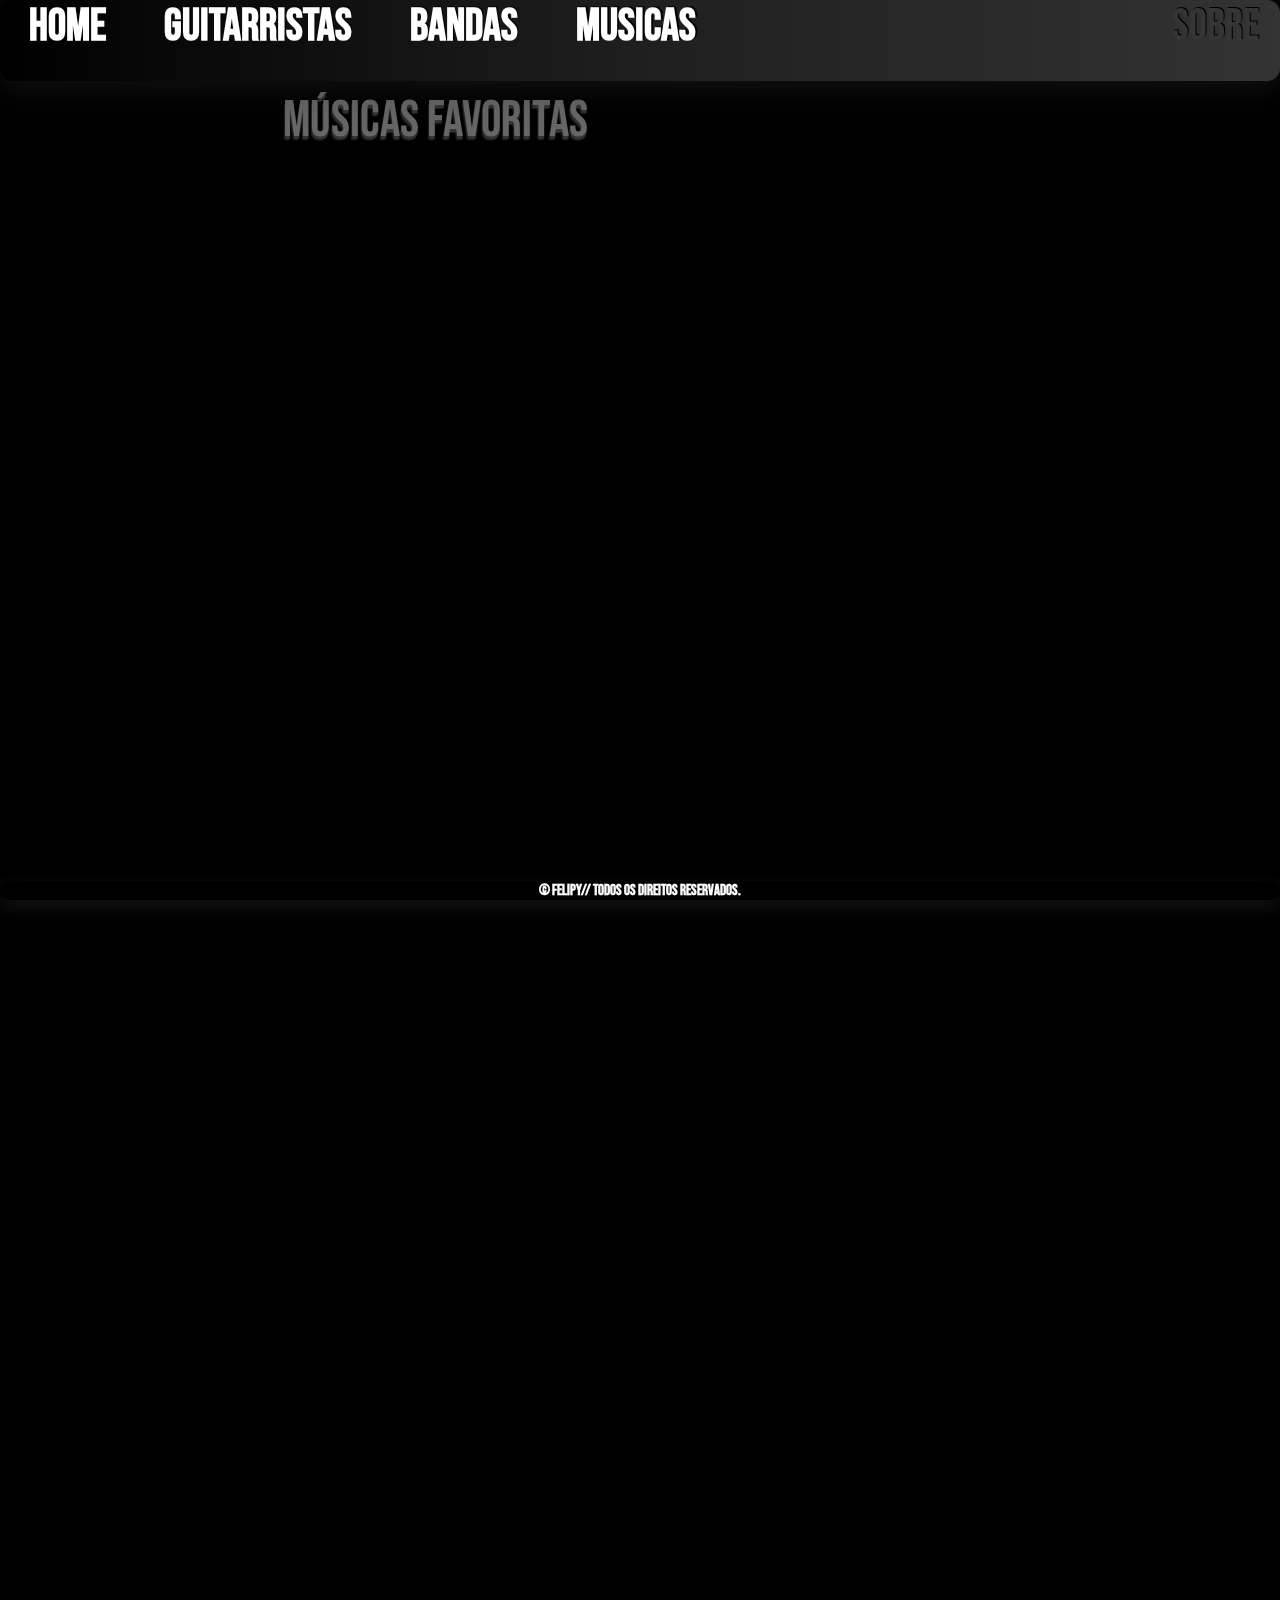
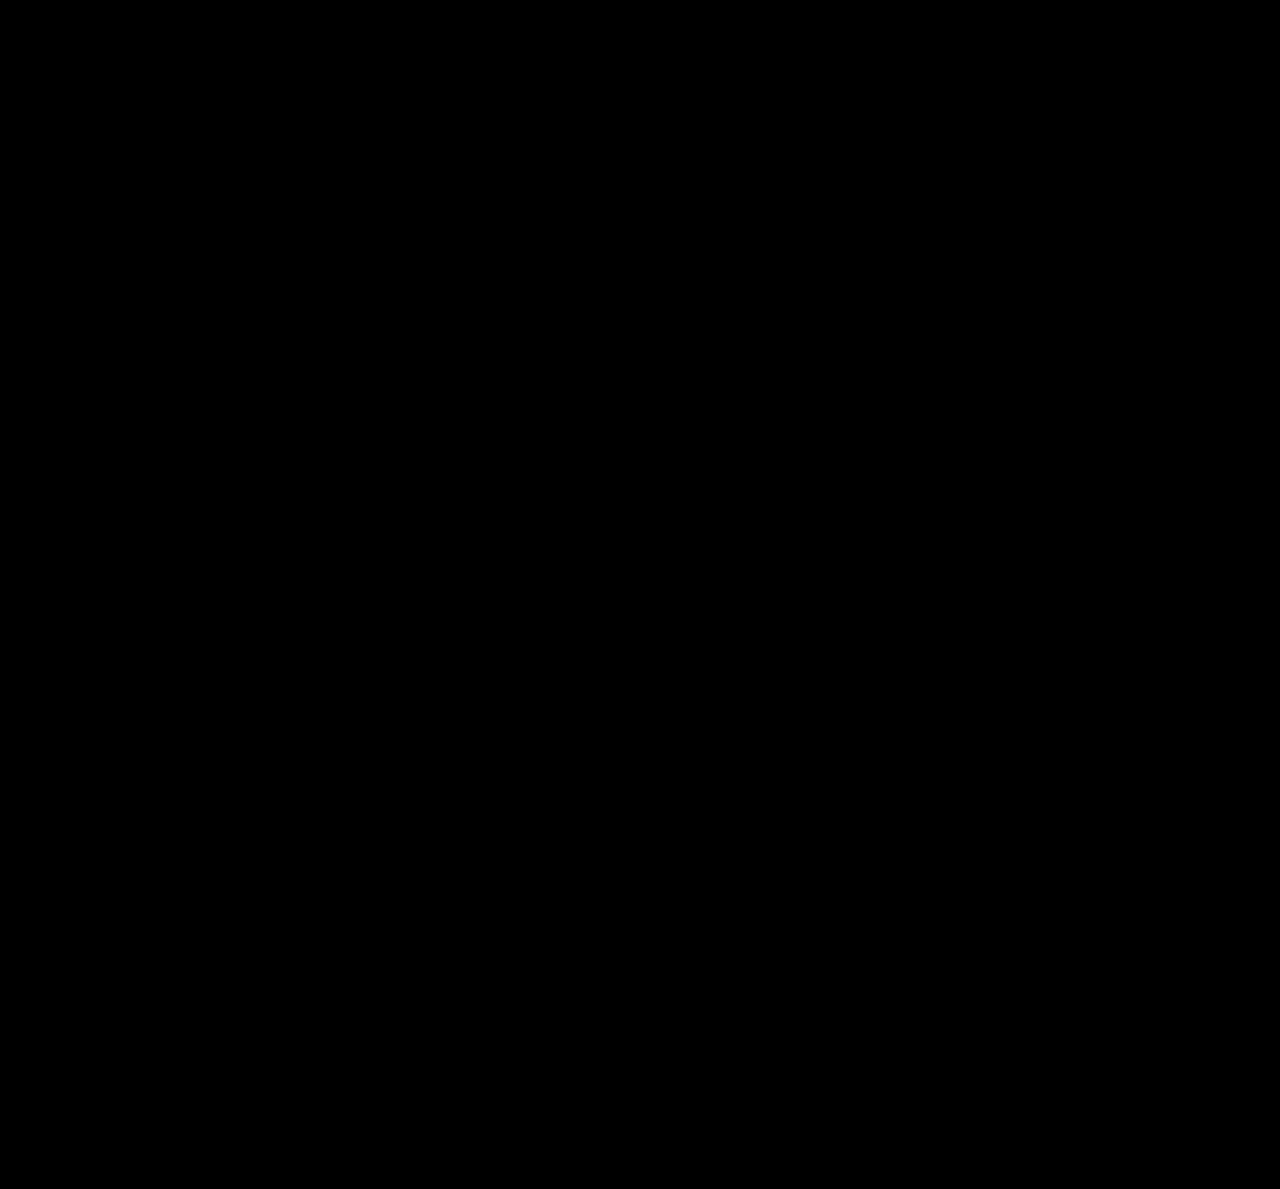
<file: musicas.html>
<!DOCTYPE html>
<html lang="en">
<head>
    <meta charset="UTF-8">
    <meta name="viewport" content="width=device-width, initial-scale=1.0">
    <title>Musicas</title>
    <link rel="icon" href="https://pixsector.com/cache/8955ccde/avea0c6d1234636825bd6.png" type="image/png">
    <link rel="stylesheet" href="css/style.css">
    <style>
          footer {
            background-image:url(https://i.pinimg.com/564x/82/7d/15/827d15c06e9413ba8d3257d6cec1e2e2.jpg);
            background-size: 1.5vw;
            background-position: right;
            background-color: black;
            background-repeat:no-repeat;
            
                }
        body{
       background-image:url(https://images.ctfassets.net/r1mvpfown1y6/12pQiBsRMUU8cWm2SKeY0U/cd164202d12e1ad2f4e899eddb267520/16278-kurt-cobain-50th-birthday-Hero.jpg);
       background-repeat:no-repeat;
       background-size: 90vw;
       background-attachment: fixed;
       background-position: bottom;
       background-position-x: 15vw;


       }
</style>
</head>

<body>
        <nav>
            <a href="index.html">Home</a>
            <a href="guitarristas.html">Guitarristas</a>
            <a href="bandas.html">Bandas</a>
            <a href="musicas.html">Musicas</a>
            <a style="color: rgb(53, 53, 53);font-weight: lighter;transform: translateX(480%);"href="sobre.html">Sobre</a></li>

        </nav>
    </div>
    <div class="musicas"
    <h1> Músicas favoritas</h1>
    </div>

<div class="spotify">
    <iframe style="border-radius:12px" src="https://open.spotify.com/embed/track/5sFDReWLrZHLFZFjHsjUTS?utm_source=generator&theme=0" frameBorder="0" allowfullscreen="" allow="autoplay; clipboard-write; encrypted-media; fullscreen; picture-in-picture" loading="lazy"></iframe>
    <iframe style="border-radius:12px" src="https://open.spotify.com/embed/track/0W35nxtHtFlseSojmygEsf?utm_source=generator"  frameBorder="0" allowfullscreen="" allow="autoplay; clipboard-write; encrypted-media; fullscreen; picture-in-picture" loading="lazy"></iframe>
    <iframe style="border-radius:12px" src="https://open.spotify.com/embed/track/2ov8L95QD25TLpZAZPYWXL?utm_source=generator"  frameBorder="0" allowfullscreen="" allow="autoplay; clipboard-write; encrypted-media; fullscreen; picture-in-picture" loading="lazy"></iframe>
    <iframe style="border-radius:12px" src="https://open.spotify.com/embed/track/0eDQj41kzBhMKQIkTt6OJR?utm_source=generator" frameBorder="0" allowfullscreen="" allow="autoplay; clipboard-write; encrypted-media; fullscreen; picture-in-picture" loading="lazy"></iframe>
    <iframe style="border-radius:12px" src="https://open.spotify.com/embed/track/3DQVgcqaP3iSMbaKsd57l5?utm_source=generator"  frameBorder="0" allowfullscreen="" allow="autoplay; clipboard-write; encrypted-media; fullscreen; picture-in-picture" loading="lazy"></iframe>
    <iframe style="border-radius:12px" src="https://open.spotify.com/embed/track/5KZ0qobWEFl892YjIC02SE?utm_source=generator"  frameBorder="0" allowfullscreen="" allow="autoplay; clipboard-write; encrypted-media; fullscreen; picture-in-picture" loading="lazy"></iframe>
    <iframe style="border-radius:12px" src="https://open.spotify.com/embed/track/5O8L4I2S4izFGDjvP7xAKv?utm_source=generator"  frameBorder="0" allowfullscreen="" allow="autoplay; clipboard-write; encrypted-media; fullscreen; picture-in-picture" loading="lazy"></iframe>
    <iframe style="border-radius:12px" src="https://open.spotify.com/embed/track/1EsgUWQsxGBwnu3NATDjiU?utm_source=generator"  frameBorder="0" allowfullscreen="" allow="autoplay; clipboard-write; encrypted-media; fullscreen; picture-in-picture" loading="lazy"></iframe>
    <iframe style="border-radius:12px" src="https://open.spotify.com/embed/track/5j2LDsUsxbCnZkhJwLkbKp?utm_source=generator"  frameBorder="0" allowfullscreen="" allow="autoplay; clipboard-write; encrypted-media; fullscreen; picture-in-picture" loading="lazy"></iframe>
    <iframe style="border-radius:12px" src="https://open.spotify.com/embed/track/4A065x9kJt955eGVqf813g?utm_source=generator" frameBorder="0" allowfullscreen="" allow="autoplay; clipboard-write; encrypted-media; fullscreen; picture-in-picture" loading="lazy"></iframe>


</div>
    <footer>
        &copy; Felipy// Todos os direitos reservados.
    </footer>
</body>
</html>
</file>
<file: css/style.css>
@import url('https://fonts.googleapis.com/css2?family=Bebas+Neue&display=swap');    

*{
    padding: 0;
    margin: 0;
    margin: 0;
    padding: 0;
    box-sizing: border-box;
    
}
body{
    background-color: black;
    margin: 0;
    overflow-x: hidden;
    background-attachment: fixed;
    background-position: bottom;
}

   #bemvindo{
    text-align: center;
    color: white;
    font-size: 3.5vw;
    font-family: "Bebas Neue", sans-serif;
    font-style: normal;
    padding-top: 10vh;
    padding-left: 1.5vw;
    position: absolute;
    left: 50%;
    transform: translateX(50%);
    text-shadow: 0.1vw -0.1vw #535353;
    


}

nav{
  position: fixed;
  top: 0;
  left: 0;
  width: 100%;
  z-index: 1000;
    height: 9vh;
    background-color: rgb(94, 92, 92);
    display: flex;
    justify-content:space-around;
    font-size: 3.5vw;
    font-family: "Bebas Neue", sans-serif;
    font-weight: bolder;
    border-radius: 1vw;
    background: linear-gradient(to right, #000000, #1f1f1f, #333333);
    box-shadow: 0.1vw 0.5vw 2.5vw rgba(37, 37, 37, 0.5);
    text-shadow: 0.1vw -0.1vw rgb(0, 0, 0);
    padding-right: 32vw;


  }  
  footer{
    background-color: #333;
    color: #2b2b2b;
    text-align: center;
    position: fixed;
    bottom: 0;
    width: 100%;
    border-radius: 1vw;
    background: linear-gradient(to left, #000000, #ffffff);
    box-shadow: 0 0.5vw 1.5vw rgba(43, 43, 43, 0.5); 
    color: rgb(255, 255, 255);
    font-size: 1.2vw;
    font-weight: bolder;
    font-family: "Bebas Neue", sans-serif;
    font-style: normal;
    font-weight: bolder;
    

    
  }
  h2 {
    color: white;
    font-family: "Bebas Neue", sans-serif;
    font-style: normal;
    font-weight: lighter;
    padding-top: 2vh;
    font-size: 1.8vw;
    text-align: center;
    position: absolute;
    left: 50%;
    top: 17%;
    transform: translateX(-20%);
    text-decoration-line: underline;
    text-underline-offset: 0.2vw;
    text-decoration-color: rgb(19, 19, 19);
    text-shadow: 0.1vw 0.1vw rgb(53, 53, 53);


  }

a{
    text-decoration: none;
    color: white;
}


a:hover{
    transition: 0.9s all;
    border-radius: 0.1vw;
    transform: scale(1.3);
  }


      .sobre2 {
        text-align: right;
        color:rgb(255, 255, 255);
        font-family: "Bebas Neue", sans-serif;
        font-size: 4vw;
        padding-top: 9vh;
        padding-right: 32vw; 
        font-weight: bolder;

        text-decoration-color: rgb(19, 19, 19);
        text-shadow: 0.1vw -0.1vw #5a5a5a;
      }
      
      img{
        width: 42vw;
        display: block;
        margin: 0 auto;
        margin-right: 400vw;
        margin-left: 0vw;
        border-radius: 2vw;
        margin-bottom: 1vh;
        margin-top: -0.5vh;
        
      }
      
      li{
        list-style: none;
        margin-bottom: 1vh;
        padding-right: 1vw;
        margin-top: 3vh;
      } 
      
  .guitarrist {
    display: block;
    color: rgb(83, 69, 60);
    padding-top: 18vh;
    padding-left: 95vh;
    font-size: 3.2vw;
    font-family: "Bebas Neue", sans-serif;
}
.guitarrist2 {
    text-align: center;
    color: rgb(255, 255, 255);
    font-size: 4vw;
    font-family: "Bebas Neue", sans-serif;
    font-style: normal;
    padding-top: 10vh;
    position: absolute;
    left: 50%;
    transform: translateX(5vh);
    text-shadow: 0.1vw -0.1vw #686868;

}
    h5 { text-align: center;
        color: white;
        font-size: 1.1vw;
        font-family: "Bebas Neue", sans-serif;
        font-weight: lighter;
        padding-right: 13vw;

    }
    .musicas {
        text-align: center;
        color: rgb(102, 102, 102);
        font-size: 4vw;
        font-family: "Bebas Neue", sans-serif;
        font-style: normal;
        padding-top: 10vh;
        position: absolute;
        left: 50%;
        transform: translateX(-117%);
        text-shadow: 0 0.2vw 0.1vw #353535, 
        -0.1vw 0.3vw 0.1vw #202020, 
        -0.2vw 0.5vw 0.1vw #000000;
        
    }
    .spotify {
    color: rgb(83, 69, 60);
    padding-top: 21vh;
    padding-left: 16vw;
    width: 1vw;
    height: auto;
    
  }
  iframe {
    width: 35vw;
    height: 20vw;
  }
</file>
